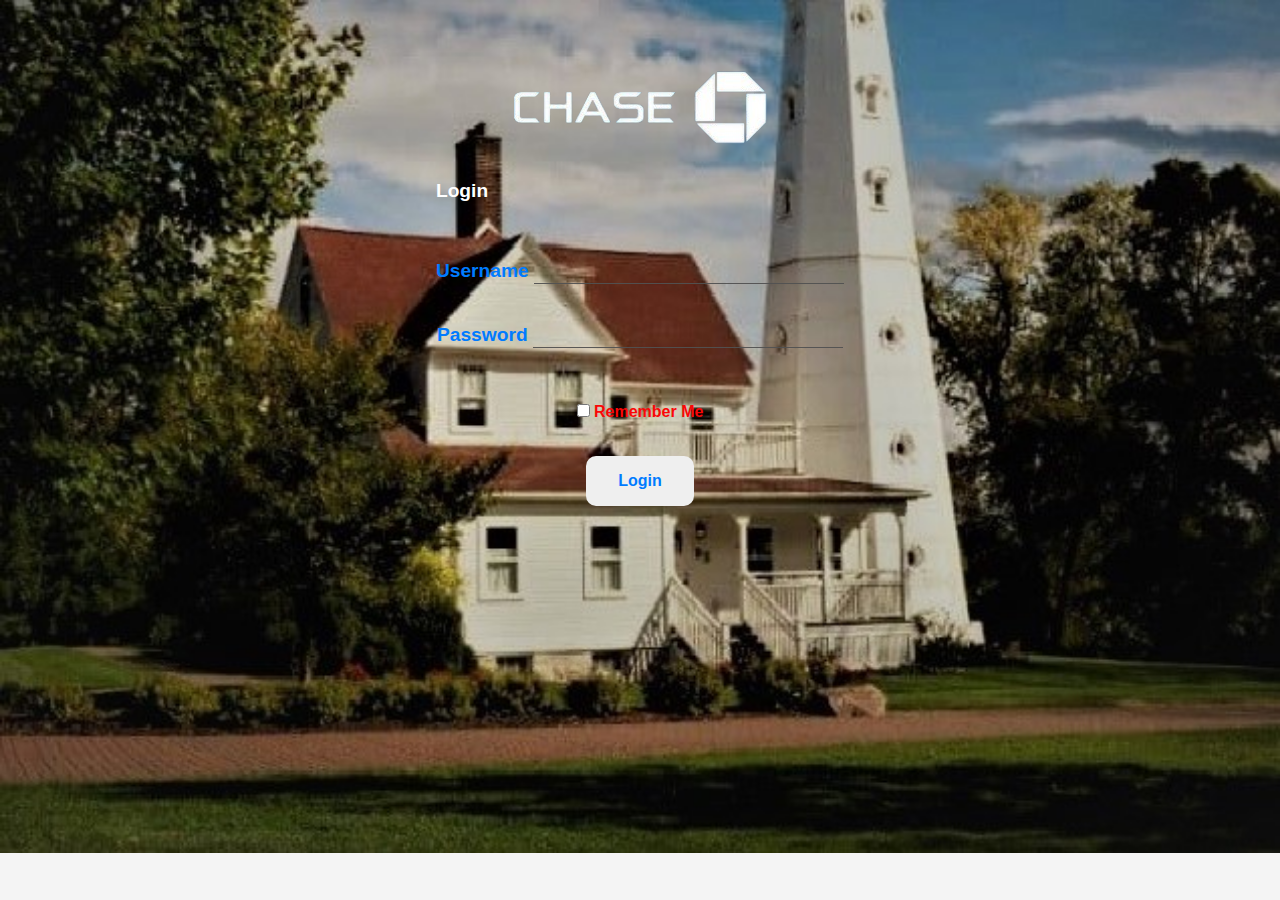
<file: index.html>
<!DOCTYPE html>
<html lang="en">
<head>
    <meta charset="UTF-8">
    <meta name="viewport" content="width=device-width, initial-scale=1.0">
    <title>Login</title>
    <link rel="stylesheet" href="styles.css">
</head>
<body class="login-body">
    <div class="login-container">
        <form id="loginForm">
            <img src="./assets/ChaseLogo-removebg-preview.png" alt="">
            <h2>Login</h2>
            <div class="input-group">
                <label for="username">Username</label>
                <input type="text" id="username" required>
            </div>
            <div class="input-group">
                <label for="password">Password</label>
                <input type="password" id="password" required>
            </div>
            <div class="remember-me">
                <input type="checkbox" id="rememberMe">
                <label for="rememberMe">Remember Me</label>
            </div>
            <button type="submit">Login</button>
        </form>
    </div>
    <script src="script.js"></script>
</body>
</html>
</file>
<file: styles.css>
:root {
    --primary-color: #007bff;
    --background-color: #f4f4f4;
    --nav-background: #ffffff;
    --text-color: #333;
}

* {
    margin: 0;
    padding: 0;
    box-sizing: border-box;
}

body {
    font-family: Arial, sans-serif;
    line-height: 1.6;
    background-color: var(--background-color);
    background-image: url(/assets/Background.jpg);
    background-repeat: no-repeat;
    background-size: cover;
}

.login-container{
    /* border: 2px solid green; */
    display: flex;
    justify-content: center;
    padding: .4rem 2rem;
}
#loginForm{
    /* border: 2px solid red; */
    padding: 4rem 2rem;
    display: flex;
    flex-direction: column;
    align-items: center;
}
#loginForm h2{
    font-family: 'Lucida Sans', 'Lucida Sans Regular', 'Lucida Grande', 'Lucida Sans Unicode', Geneva, Verdana, sans-serif;
    font-size: 1.2rem;
    align-self: flex-start;
    color: #ffffff;
    padding: 2rem 0rem;
}
#loginForm button{
    font-size: 1rem;
    font-family: 'Lucida Sans', 'Lucida Sans Regular', 'Lucida Grande', 'Lucida Sans Unicode', Geneva, Verdana, sans-serif;
    padding: 1rem 2rem;
    font-weight: 700;
    color: #007bff;
    border: none;
    border-radius: 10px;
}
.input-group{
    font-size: 1.2rem;
    font-family: 'Lucida Sans', 'Lucida Sans Regular', 'Lucida Grande', 'Lucida Sans Unicode', Geneva, Verdana, sans-serif;
    font-weight: 900;
    color:  #007bff;
    padding: 1rem 0rem;
}
.input-group input{
    border: 1px solid rgba(82, 81, 81, 0.945);
    font-size: 1.5rem;
    border-top: none;
    border-left: none;
    border-right: none;
    outline: none;
    background-color: transparent;
    text-align: center;
    color: #f4f4f4;
}
.remember-me{
    color: #fa0707;
    padding: 2rem 0rem;
    font-weight: 700;
}

/* Navigation Styles */
nav {
    display: flex;
    justify-content: space-between;
    align-items: center;
    padding: 1rem 2rem;
    background-color: var(--primary-color);
    box-shadow: 0 2px 4px rgba(0,0,0,0.1);
}

.nav-left {
    display: flex;
    align-items: center;
}

.logo {
    max-height: 40px;
    margin-right: 1rem;
}

.app-name {
    font-size: 1.2rem;
    font-weight: bold;
    color: var(--nav-background);
}

#logoutBtn {
    background-color: var(--nav-background);
    color: --primary-color;
    border: none;
    padding: 0.5rem 1rem;
    border-radius: 4px;
    cursor: pointer;
    transition: background-color 0.3s ease;
}

#logoutBtn:hover {
    background-color: darken(var(--primary-color), 10%);
}

/* Dashboard Container */
.dashboard-container {
    padding: 2rem;
    max-width: 1200px;
    margin: 0 auto;
}

/* Account Section */
.account-section {
    display: flex;
    justify-content: space-between;
    gap: 2rem;
}

.account-card {
    flex: 1;
    background-color: white;
    border-radius: 8px;
    padding: 1.5rem;
    box-shadow: 0 4px 6px rgba(0,0,0,0.1);
}

.balance-section {
    text-align: center;
    margin-bottom: 1.5rem;
}

.bank-balance {
    font-size: 1.8rem;
    font-weight: bold;
    color: var(--primary-color);
}

.spending-summaries {
    background-color: var(--background-color);
    border-radius: 6px;
    padding: 1rem;
}

.spending-breakdown .category {
    display: flex;
    justify-content: space-between;
    margin-bottom: 0.5rem;
    padding: 0.3rem 0;
    border-bottom: 1px solid #eee;
}

/* Responsive Design */
@media screen and (max-width: 768px) {
    .account-section {
        flex-direction: column;
    }

    nav {
        flex-direction: column;
        text-align: center;
    }

    .nav-left {
        flex-direction: column;
        margin-bottom: 1rem;
    }

    .app-name {
        margin-top: 0.5rem;
    }
}
</file>
